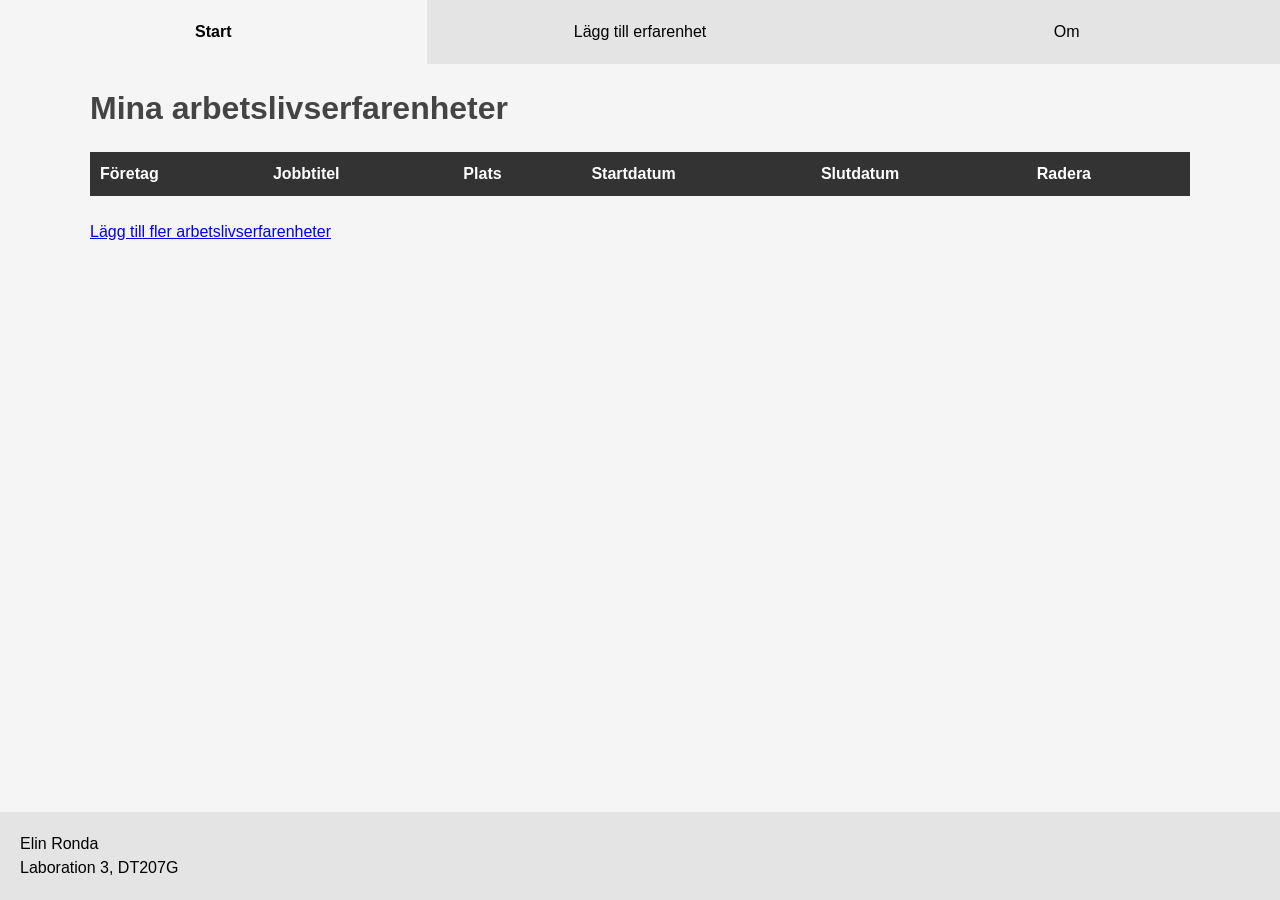
<file: index.html>
<!DOCTYPE html>
<html lang="sv">

<head>
    <meta charset="UTF-8">
    <meta name="viewport" content="width=device-width, initial-scale=1.0">
    <link rel="stylesheet" href="styles.css">
    <title>Arbetslivserfarenheter</title>
</head>

<body>
    <header>
        <ul class="nav-lista">
            <li class="lista active"><a href="index.html">Start</a></li>
            <li class="lista"><a href="add.html">Lägg till erfarenhet</a></li>
            <li class="lista"><a href="about.html">Om</a></li>
        </ul>
    </header>
    <main>
        <h1>Mina arbetslivserfarenheter</h1>
        <div class="tablecontainer">
            <table id="list">
                <thead>
                    <tr>
                        <th>Företag</th>
                        <th>Jobbtitel</th>
                        <th>Plats</th>
                        <th>Startdatum</th>
                        <th>Slutdatum</th>
                        <th>Radera</th>
                    </tr>
                </thead>
                <tbody></tbody>
            </table>
        </div><br>
        <a href="add.html">Lägg till fler arbetslivserfarenheter</a>
    </main>
    <footer>
        <p>Elin Ronda</p>
        <p>Laboration 3, DT207G</p>
    </footer>
    <script src="main.js"></script>
</body>

</html>
</file>
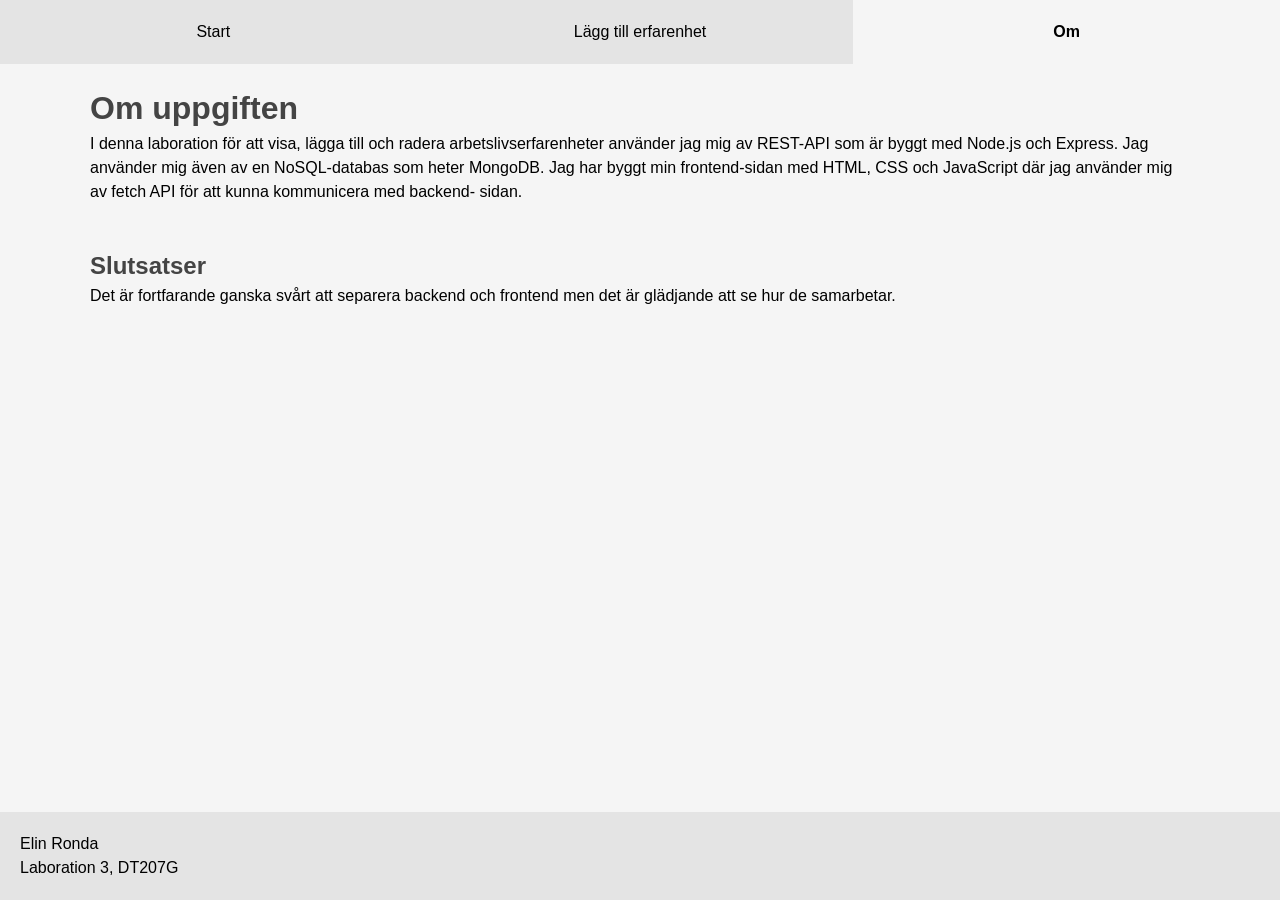
<file: about.html>
<!DOCTYPE html>
<html lang="sv">
<head>
    <meta charset="UTF-8">
    <meta name="viewport" content="width=device-width, initial-scale=1.0">
    <link rel="stylesheet" href="styles.css">
    <title>Arbetslivserfarenheter</title>
</head>
<body>
    <header>
        <ul class="nav-lista">
            <li class="lista"><a href="index.html">Start</a></li>
            <li class="lista"><a href="add.html">Lägg till erfarenhet</a></li>
            <li class="lista active"><a href="about.html">Om</a></li>
        </ul>
    </header>
    <main>
    <h1>Om uppgiften</h1>
    <p>I denna laboration för att visa, lägga till och radera arbetslivserfarenheter använder jag mig av
        REST-API som är byggt med Node.js och Express. Jag använder mig även av en NoSQL-databas som heter MongoDB. Jag har byggt
        min frontend-sidan med HTML, CSS och JavaScript där jag använder mig av fetch API för att kunna kommunicera med backend-
        sidan.
    </p><br>
        <h2>Slutsatser</h2>
        <p>Det är fortfarande ganska svårt att separera backend och frontend men det är glädjande att se hur de samarbetar.
        </p>
    </main>
    <footer>
        <p>Elin Ronda</p>
        <p>Laboration 3, DT207G</p>
    </footer>
    <script src="main.js"></script>
</body>

</html>
</file>
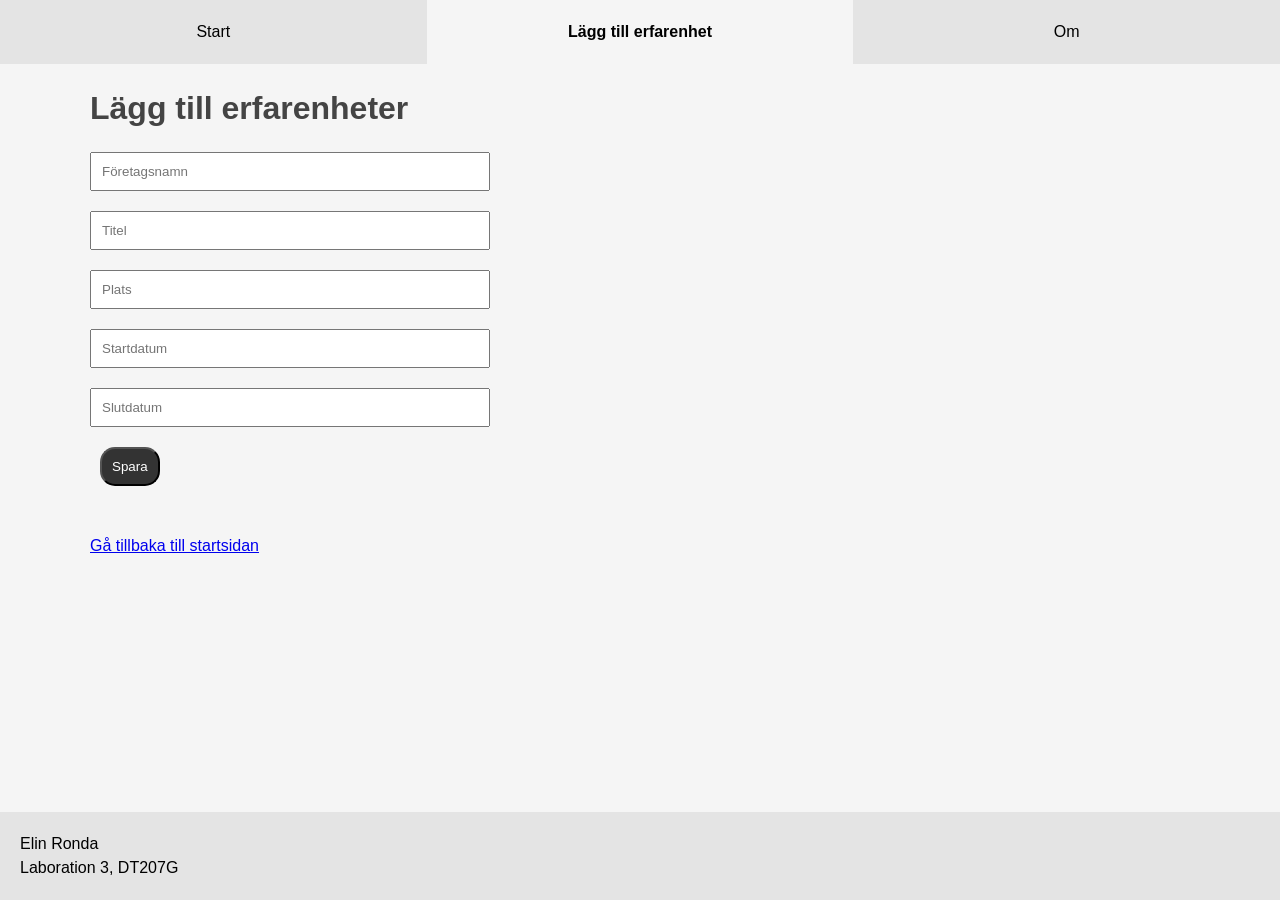
<file: add.html>
<!DOCTYPE html>
<html lang="sv">

<head>
    <meta charset="UTF-8">
    <meta name="viewport" content="width=device-width, initial-scale=1.0">
    <link rel="stylesheet" href="styles.css">
    <title>Arbetslivserfarenheter</title>
</head>

<body>
    <header>
        <ul class="nav-lista">
            <li class="lista"><a href="index.html">Start</a></li>
            <li class="lista active"><a href="add.html">Lägg till erfarenhet</a></li>
            <li class="lista"><a href="about.html">Om</a></li>
        </ul>
    </header>
    <main>
        <h1 class="add-h1">Lägg till erfarenheter</h1>
        <form id="form">
            <input type="text" id="company" placeholder="Företagsnamn"><br>
            <input type="text" id="jobtitle" placeholder="Titel"><br>
            <input type="text" id="location" placeholder="Plats"><br>
            <input type="text" id="startdate" placeholder="Startdatum"><br>
            <input type="text" id="enddate" placeholder="Slutdatum"><br>
            <button type="submit">Spara</button>
        </form>
        <br>
        <p id="message"></p><br>
        <a href="index.html">Gå tillbaka till startsidan</a>

    </main>
    <footer>
        <p>Elin Ronda</p>
        <p>Laboration 3, DT207G</p>
    </footer>
    <script src="add.js"></script>
</body>

</html>
</file>
<file: styles.css>
* {
    margin: 0;
    padding: 0;
    box-sizing: border-box;
}

body {
    font-family: 'Lucida Sans', 'Lucida Sans Regular', 'Lucida Grande', 'Lucida Sans Unicode', Geneva, Verdana, sans-serif;
    background-color: #f5f5f5;
    display: flex;
    flex-direction: column;
    min-height: 100vh;
line-height: 1.5;
}

.nav-lista {
    display: flex;
    width: 100%;
    
}

.lista {
    list-style: none;
border-bottom: none;
background-color: #e4e4e4;
flex: 1;
text-align: center;
padding: 20px;

}

.lista a {
    text-decoration: none;
    color: black;
    display: block; /*För att hela ytan ska vara klickbar*/
}

.lista:hover {
    background-color: rgb(149, 187, 149);
    cursor: pointer;
}

.active {
    background-color: #f5f5f5;
    font-weight: bold;
}


main {
   max-width: 1100px;
   width: 100%;
    margin: 0 auto;
    flex: 1;
    overflow: hidden;
}

h1, h2 {
    margin-top: 20px;
    color: #444444;
}

table {
    min-width: 700px;
width: 100%;
border-collapse: collapse;
margin-top: 20px;
}

th {
    background-color: #333;
    color: white;
    padding: 10px;
    text-align: left;
}

td {
    padding: 10px;
    border-bottom: 1px solid #ddd;
}

tr:nth-child(even) {
    background-color: #f9f9f9;
}

.tablecontainer {
  width: 100%;
  overflow-x: auto;
}

button {
    margin-left: 10px;
    background-color: #333;
    color: white;
    border-radius: 15px;
    padding: 10px;
    cursor: pointer;
}

.add-h1 {
    margin-bottom: 20px;
}

input {
    padding: 10px;
    max-width: 400px;
    width: 100%;
    margin-bottom: 20px;
}

footer {
    background-color: #e4e4e4;
    padding: 20px;
}
</file>
